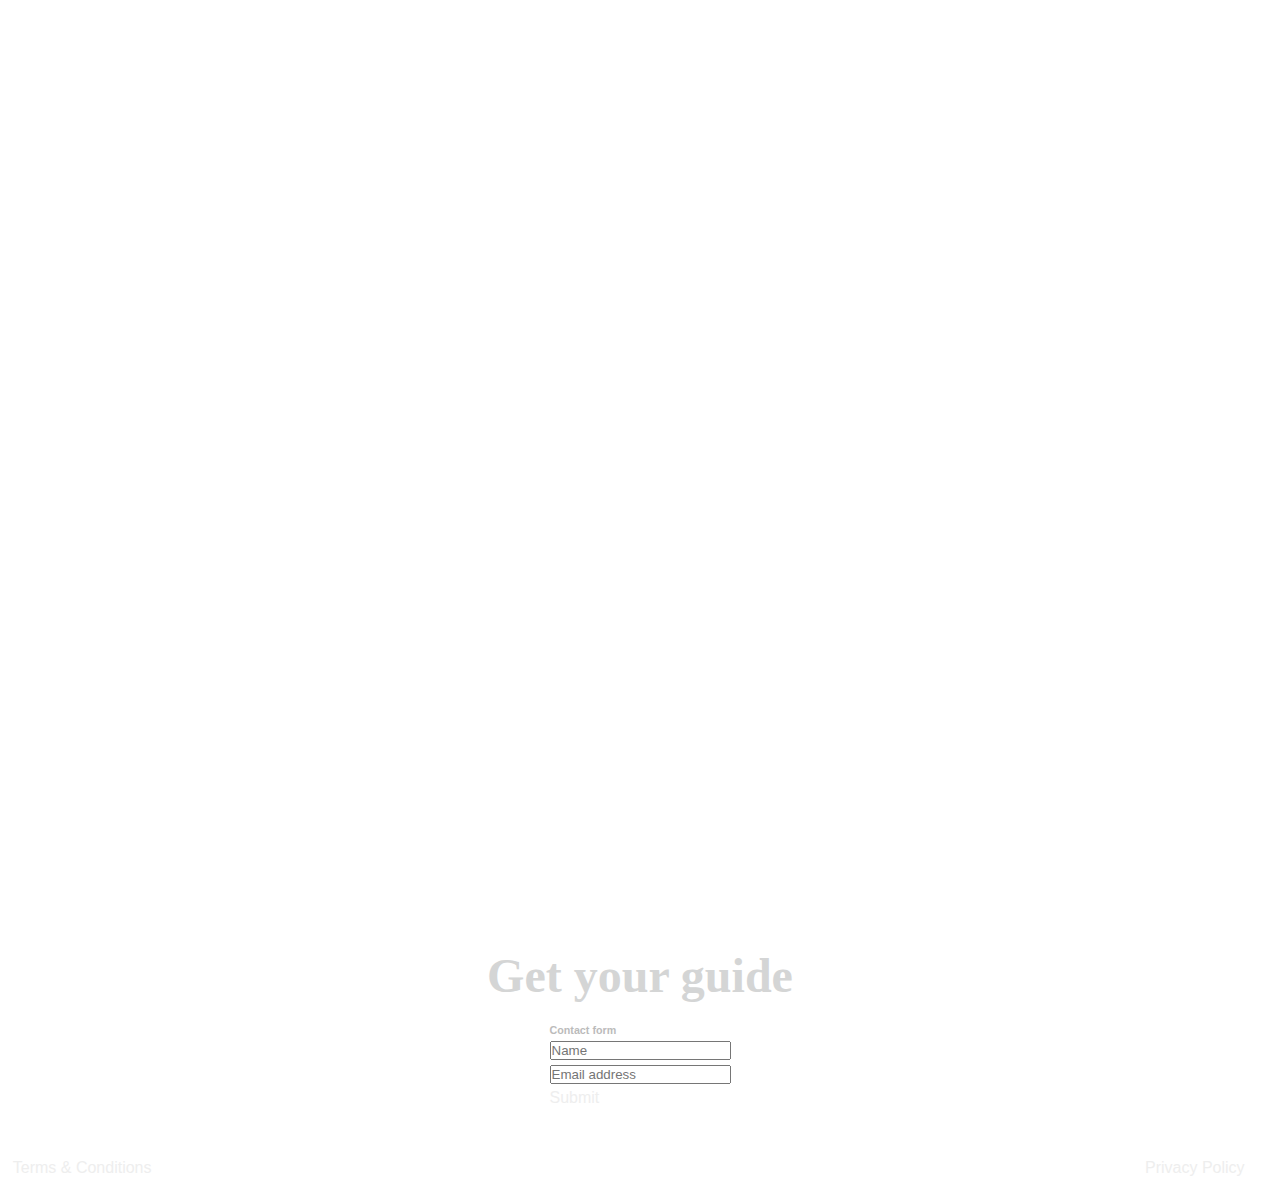
<file: third/index.html>
<!DOCTYPE html>
<html lang="en">

<head>
    <meta charset="UTF-8">
    <meta name="viewport" content="width=device-width, initial-scale=1.0">
    <link rel="preconnect" href="https://fonts.gstatic.com">
    <link href="https://fonts.googleapis.com/css2?family=Roboto:wght@100&display=swap" rel="stylesheet">
    <link rel="stylesheet" href="./style.css">
    <title>Landing page</title>
</head>

<body>
    <div class="container"></div>
    <footer>
        <!-- Footer main -->
        <section class="ft-main">

            <div class="ft-main-item">
                <h2 class="ft-title">Get your guide</h2>
                <ul>

                    <h6>Contact form</h6>
                    <div class="input-group">
                        <li> <input class="input-group-field" type="text" placeholder="Name"></li>
                        <li> <input class="input-group-field" type="email" placeholder="Email address"></li>
                        <li> <a class="button expanded" href="#">Submit</a></li>
                    </div>
                </ul>
            </div>

        </section>
        <section class="ft-legal">
            <ul class="ft-legal-list">
                <li><a href="#">Terms &amp; Conditions</a></li>
                <li><a href="#">Privacy Policy</a></li>
            </ul>
        </section>



    </footer>
</body>

</html>
</file>
<file: third/style.css>
* {
  box-sizing: border-box;
  font-family: ’Lato’, sans-serif;
  margin: 0; 
  padding: 0;
}

.container {
  display: flex;
  min-height: 100vh;
  flex-grow: 1;  
}
ul {
  list-style: none;
}
footer {
  background-image:url("https://res.cloudinary.com/imad2514/image/upload/v1611696004/footer2_rgnehw.png");

  color: #bbb;
  line-height: 1.5;
  width:auto;
  background-repeat: no-repeat;
}
footer a {
  text-decoration: none;
  color: #eee;
}
a:hover {
  text-decoration: underline;
}
.ft-title {
  color: #D4D5D5;
  font-family: ’Merriweather’, serif;
  font-size: 3rem;
  padding-bottom: 0.625rem;
}

.ft-main {
  padding: 1.25rem 1.875rem;
 
}
.ft-main-item {
  padding: 1.25rem;
  min-width: 12.5rem ;
  display: flex;
    flex-direction: column;
    justify-content: center;
    align-items: center;
}

.ft-legal-list {
  width: 100%;
  display: flex;
  flex-wrap: wrap;
}
.ft-legal-list li {
  margin: 0.4rem 0.8rem;
  white-space: nowrap;
}
.ft-legal-list li:nth-last-child(2) {
  flex: 0.98;  
}
</file>
